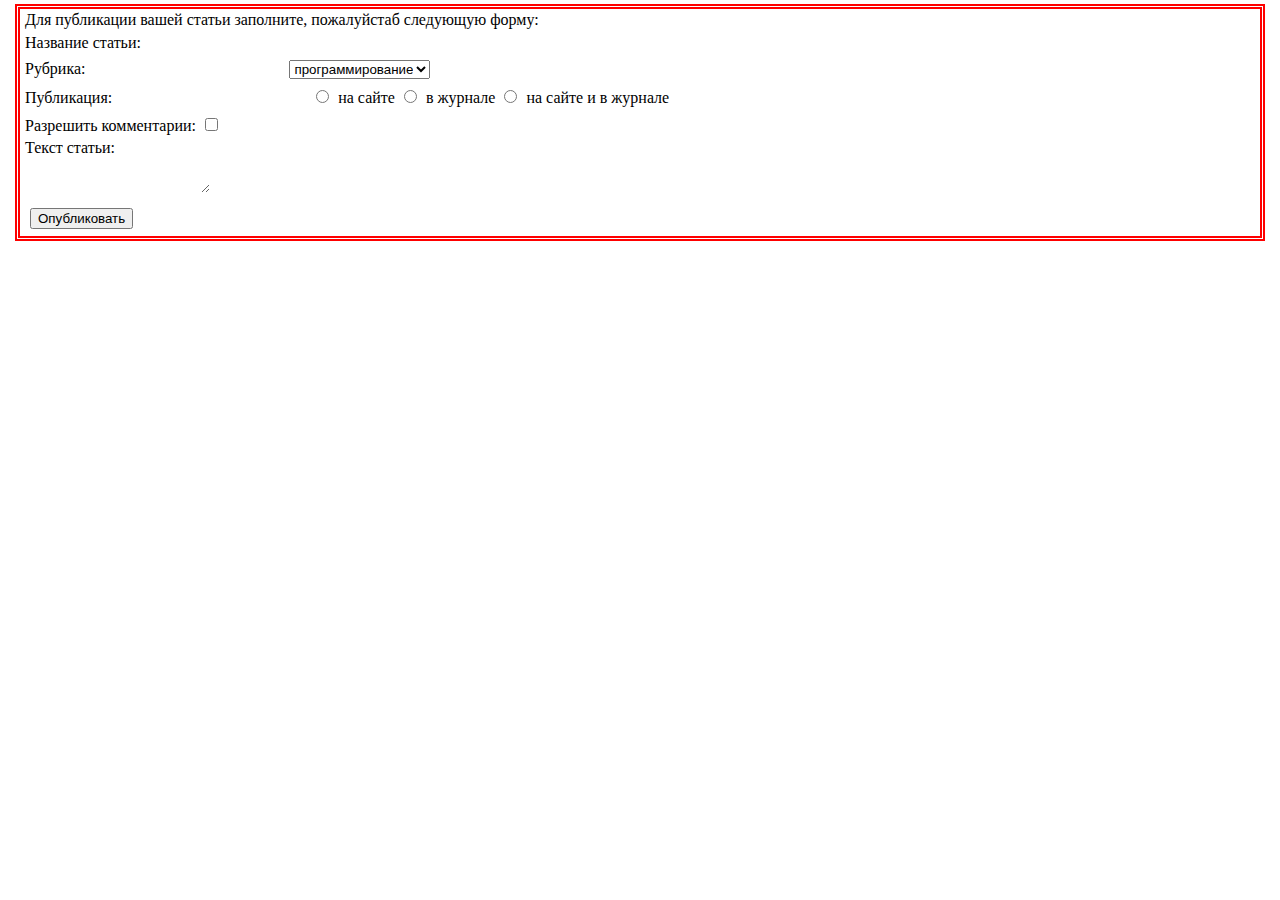
<file: index.html>
<!DOCTYPE html>
<html lang="en">

<head>
  <meta charset="UTF-8">
  <meta http-equiv="X-UA-Compatible" content="IE=edge">
  <meta name="viewport" content="width=device-width, initial-scale=1.0">
  <title>Form</title>
  <link rel="stylesheet" href="./css/style.css">
</head>

<body>
  <div class="main">
    <p>Для публикации вашей статьи заполните, пожалуйстаб следующую форму:</p>


    <form class="input">
      Название статьи:
      <input type="text" name="name" class="input">
    </form>
    <form>
      Рубрика:
      <input type="text" name="name" class="input">
      <select name="choice" id="choice">
        <option value="2">программирование</option>
        <option value="3">веб-сайты</option>
        <option value="1">язык</option>
      </select>
    </form>



    <form class="publication">
      Публикация: <input type="text" name="name" class="input">
      <input type="radio" class="publication__button" name="publication">
      на сайте
      <input type="radio" class="publication__button" name="publication">
      в журнале
      <input type="radio" class="publication__button" name="publication">
      на сайте и в журнале
    </form>

    <form class="coment">
      Разрешить комментарии:
      <input type="checkbox">
    </form>
    <form>
      <p class="article-text">Текст статьи:</p>
      <textarea name="post-text" class="text"></textarea>
    </form>
    <div class="btn">
      <button type="button" class="publication">Опубликовать</button>
    </div>

  </div>
</body>

</html>
</file>
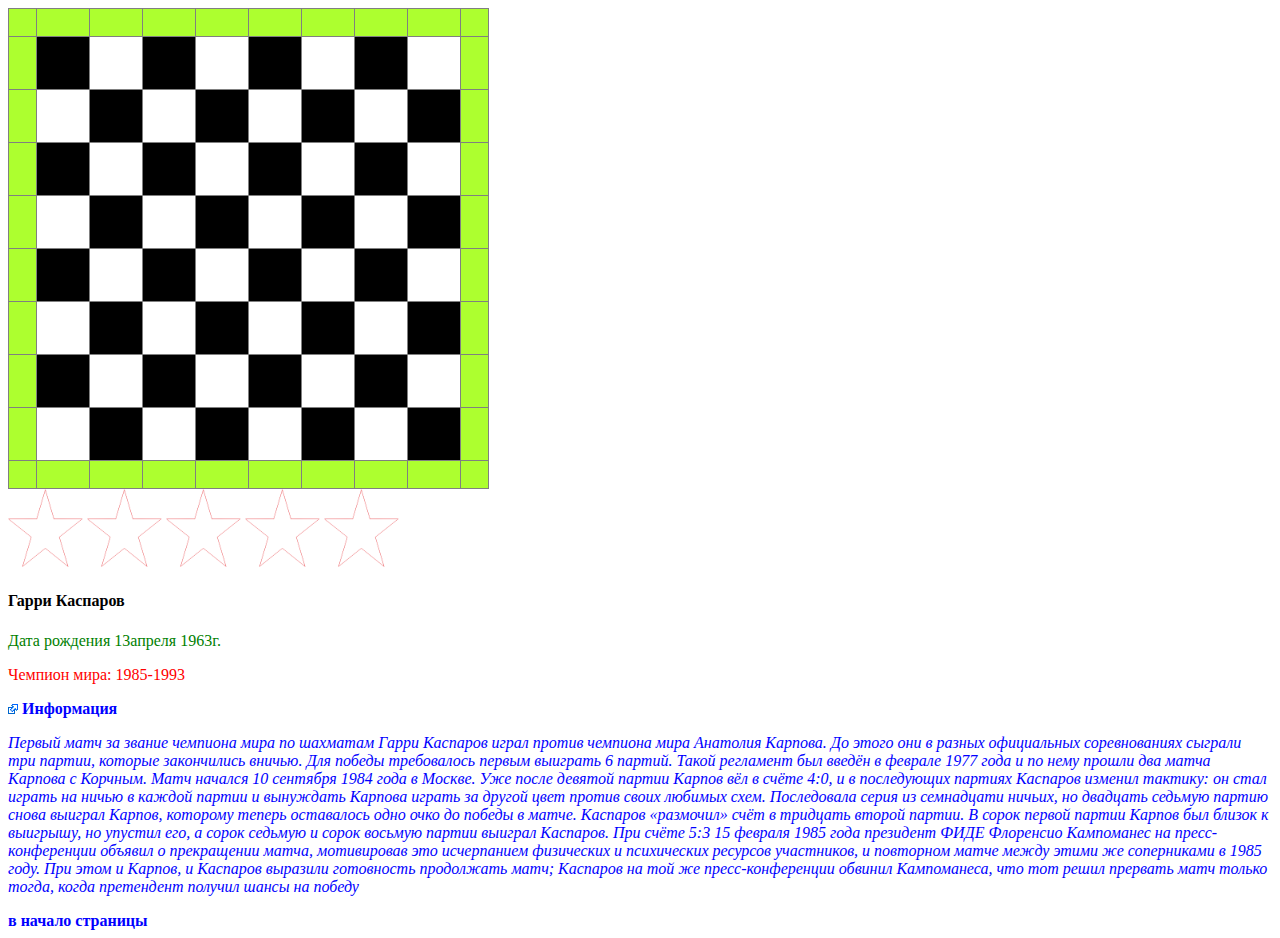
<file: chess/index.html>
<!DOCTYPE html>
<html>
  <head>
    <meta http-equiv="content-type" content="text/html; charset=utf-8" />
    <title>CHESS</title>
    <link rel="stylesheet" href="./css/style.css" />
  </head>
  <body>
     <table class="CHESS">
      <tr>
        <td></td>
        <td></td>
        <td></td>
        <td></td>
        <td></td>
        <td></td>
        <td></td>
        <td></td>
        <td></td>
        <td></td>
      </tr>
      <tr class="first">
        <td></td>
        <td></td>
        <td></td>
        <td></td>
        <td></td>
        <td></td>
        <td></td>
        <td></td>
        <td></td>
        <td></td>
      </tr>
      <tr class="second">
        <td></td>
        <td></td>
        <td></td>
        <td></td>
        <td></td>
        <td></td>
        <td></td>
        <td></td>
        <td></td>
        <td></td>
      </tr>
      <tr class="first">
        <td></td>
        <td></td>
        <td></td>
        <td></td>
        <td></td>
        <td></td>
        <td></td>
        <td></td>
        <td></td>
        <td></td>
      </tr>
      <tr class="second">
        <td></td>
        <td></td>
        <td></td>
        <td></td>
        <td></td>
        <td></td>
        <td></td>
        <td></td>
        <td></td>
        <td></td>
      </tr>
      <tr class="first">
        <td></td>
        <td></td>
        <td></td>
        <td></td>
        <td></td>
        <td></td>
        <td></td>
        <td></td>
        <td></td>
        <td></td>
      </tr>
      <tr class="second">
        <td></td>
        <td></td>
        <td></td>
        <td></td>
        <td></td>
        <td></td>
        <td></td>
        <td></td>
        <td></td>
        <td></td>
      </tr>
      <tr class="first">
        <td></td>
        <td></td>
        <td></td>
        <td></td>
        <td></td>
        <td></td>
        <td></td>
        <td></td>
        <td></td>
        <td></td>
      </tr>
      <tr class="second">
        <td></td>
        <td></td>
        <td></td>
        <td></td>
        <td></td>
        <td></td>
        <td></td>
        <td></td>
        <td></td>
        <td></td>
      </tr>
      <tr>
        <td></td>
        <td></td>
        <td></td>
        <td></td>
        <td></td>
        <td></td>
        <td></td>
        <td></td>
        <td></td>
        <td></td>
      </tr>
    </table>

    <div class="stars">
      <a href="#" class="star"> </a>
      <a href="#" class="star"> </a>
      <a href="#" class="star"> </a>
      <a href="#" class="star"> </a>
      <a href="#" class="star"> </a>
      </div>
      <main>
        <h4>
          Гарри Каспаров
        </h4>
        <p class="birthday">
          Дата рождения 13апреля 1963г.
        </p>
        <p>
      Чемпион мира: 1985-1993
        </p>
        <p class="infarmation">
         Информация 
        </p>
        <p class="infa">
          Первый матч за звание чемпиона мира по шахматам Гарри Каспаров играл против чемпиона мира Анатолия Карпова. До этого они в разных официальных соревнованиях сыграли три партии, которые закончились вничью. Для победы требовалось первым выиграть 6 партий. Такой регламент был введён в феврале 1977 года и по нему прошли два матча Карпова с Корчным. Матч начался 10 сентября 1984 года в Москве. Уже после девятой партии Карпов вёл в счёте 4:0, и в последующих партиях Каспаров изменил тактику: он стал играть на ничью в каждой партии и вынуждать Карпова играть за другой цвет против своих любимых схем. Последовала серия из семнадцати ничьих, но двадцать седьмую партию снова выиграл Карпов, которому теперь оставалось одно очко до победы в матче. Каспаров «размочил» счёт в тридцать второй партии. В сорок первой партии Карпов был близок к выигрышу, но упустил его, а сорок седьмую и сорок восьмую партии выиграл Каспаров. При счёте 5:3 15 февраля 1985 года президент ФИДЕ Флоренсио Кампоманес на пресс-конференции объявил о прекращении матча, мотивировав это исчерпанием физических и психических ресурсов участников, и повторном матче между этими же соперниками в 1985 году. При этом и Карпов, и Каспаров выразили готовность продолжать матч; Каспаров на той же пресс-конференции обвинил Кампоманеса, что тот решил прервать матч только тогда, когда претендент получил шансы на победу
        </p>
      </main>
      <a href="http://127.0.0.1:5500/chess/">в начало страницы</a>
      </body>
</html>
</file>
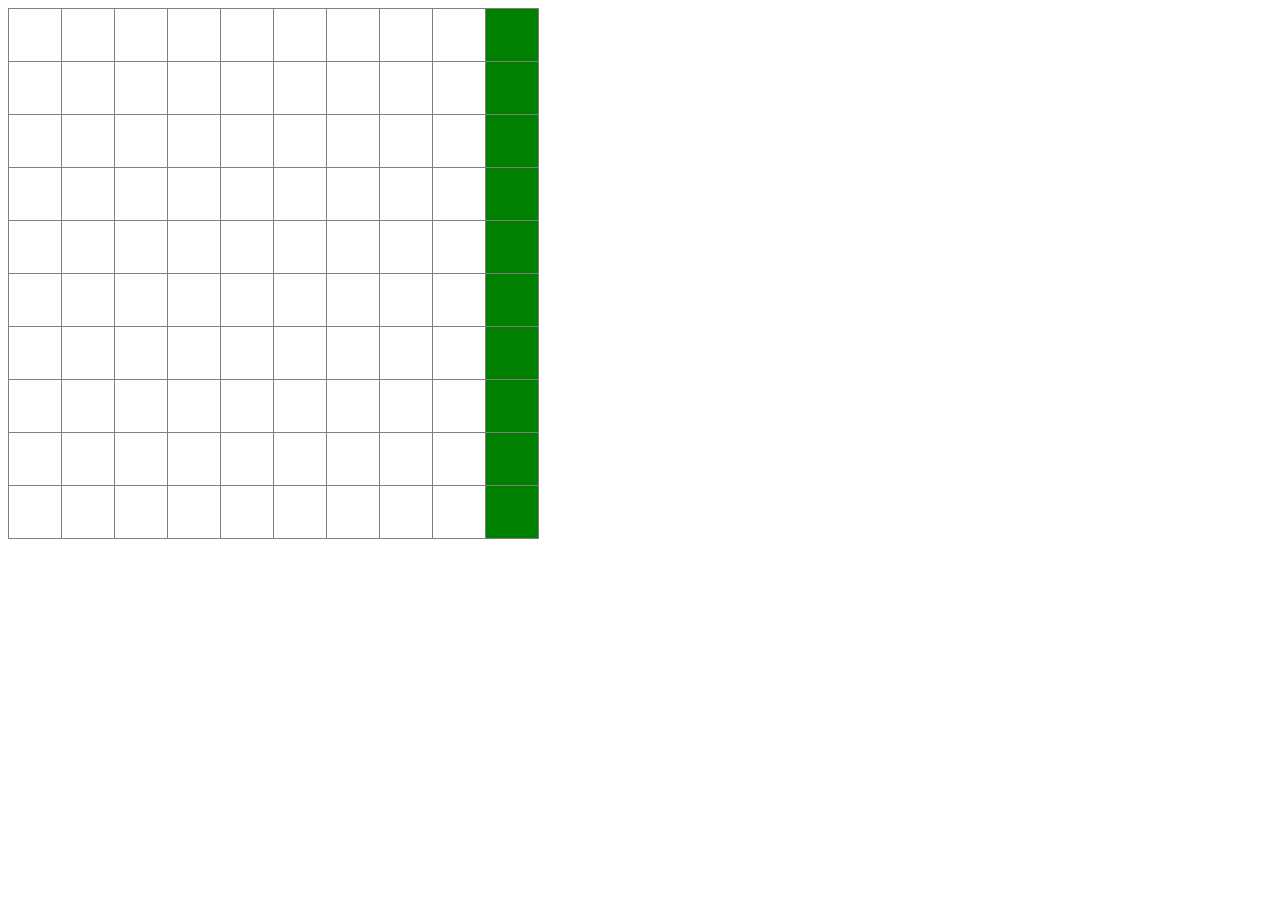
<file: homework/index.html>
<!DOCTYPE html>
<html lang="en">
<head>
  <meta charset="UTF-8">
  <meta http-equiv="X-UA-Compatible" content="IE=edge">
  <meta name="viewport" content="width=device-width, initial-scale=1.0">
  <title>Document</title>
  <link rel="stylesheet" href="/homework/css/style.css">
</head>
<body>
  <table class='CHESS'>
<tr>
  <td></td><td></td><td></td><td></td><td></td><td></td><td></td><td></td><td></td><td></td>
</tr>
<tr>
  <td></td><td></td><td></td><td></td><td></td><td></td><td></td><td></td><td></td><td></td>
</tr>
<tr>
  <td></td><td></td><td></td><td></td><td></td><td></td><td></td><td></td><td></td><td></td>
</tr>
<tr>
  <td></td><td></td><td></td><td></td><td></td><td></td><td></td><td></td><td></td><td></td>
</tr>
<tr>
  <td></td><td></td><td></td><td></td><td></td><td></td><td></td><td></td><td></td><td></td>
</tr>
<tr>
  <td></td><td></td><td></td><td></td><td></td><td></td><td></td><td></td><td></td><td></td>
</tr>
<tr>
  <td></td><td></td><td></td><td></td><td></td><td></td><td></td><td></td><td></td><td></td>
</tr>
<tr>
  <td></td><td></td><td></td><td></td><td></td><td></td><td></td><td></td><td></td><td></td>
</tr>
<tr>
  <td></td><td></td><td></td><td></td><td></td><td></td><td></td><td></td><td></td><td></td>
</tr>
<tr>
  <td></td><td></td><td></td><td></td><td></td><td></td><td></td><td></td><td></td><td></td>
</tr>
</table>
</body>
</html>
</file>
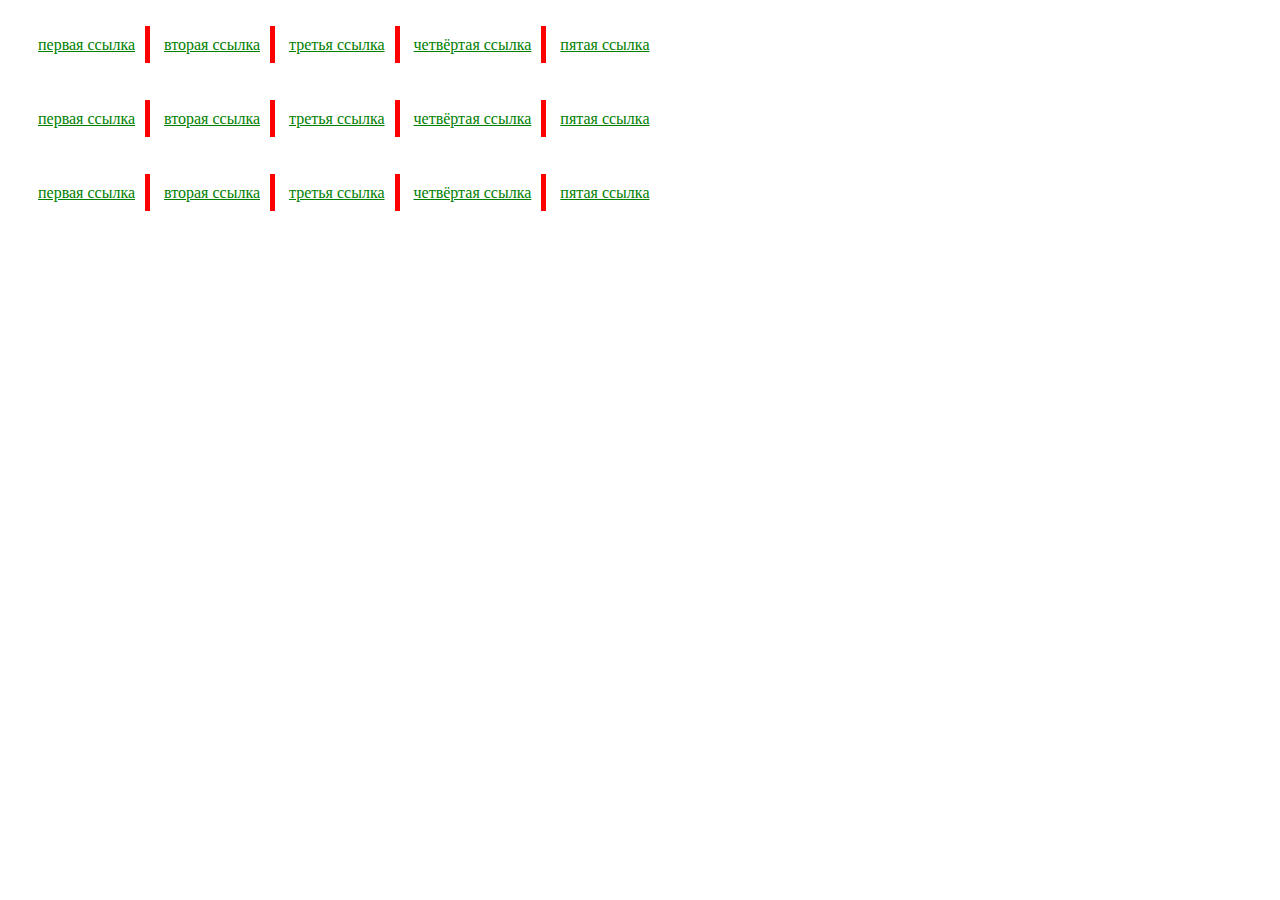
<file: homework_6/index.html>
<!DOCTYPE html>
<html lang="en">
  <head>
    <meta charset="UTF-8" />
    <meta http-equiv="X-UA-Compatible" content="IE=edge" />
    <meta name="viewport" content="width=device-width, initial-scale=1.0" />
    <title>homework 6</title>
    <link rel="stylesheet" href="./css/style.css" />
  </head>
  <body>
    <div >
    <ul class="first">
      <li>
        <a href="#">первая ссылка</a>
      </li>
      <li>
        <a href="#">вторая  ссылка</a>
      </li>
      <li>
        <a href="#">третья  ссылка</a>
      </li>
       <li>
        <a href="#">четвёртая  ссылка</a>
      </li>
     <li>
        <a href="#">пятая ссылка</a>
      </li>
    </ul>
    <ul>
      <li>
        <a href="#">первая ссылка</a>
      </li>
      <li>
        <a href="#">вторая  ссылка</a>
      </li>
      <li>
        <a href="#">третья  ссылка</a>
      </li>
       <li>
        <a href="#">четвёртая  ссылка</a>
      </li>
     <li>
        <a href="#">пятая ссылка</a>
      </li>
    </ul>
    <ul>
      <li>
        <a href="#">первая ссылка</a>
      </li>
      <li>
        <a href="#">вторая  ссылка</a>
      </li>
      <li>
        <a href="#">третья  ссылка</a>
      </li>
       <li>
        <a href="#">четвёртая  ссылка</a>
      </li>
     <li>
        <a href="#">пятая ссылка</a>
      </li>
    </ul>
    </div>
   </body>
</html>
</file>
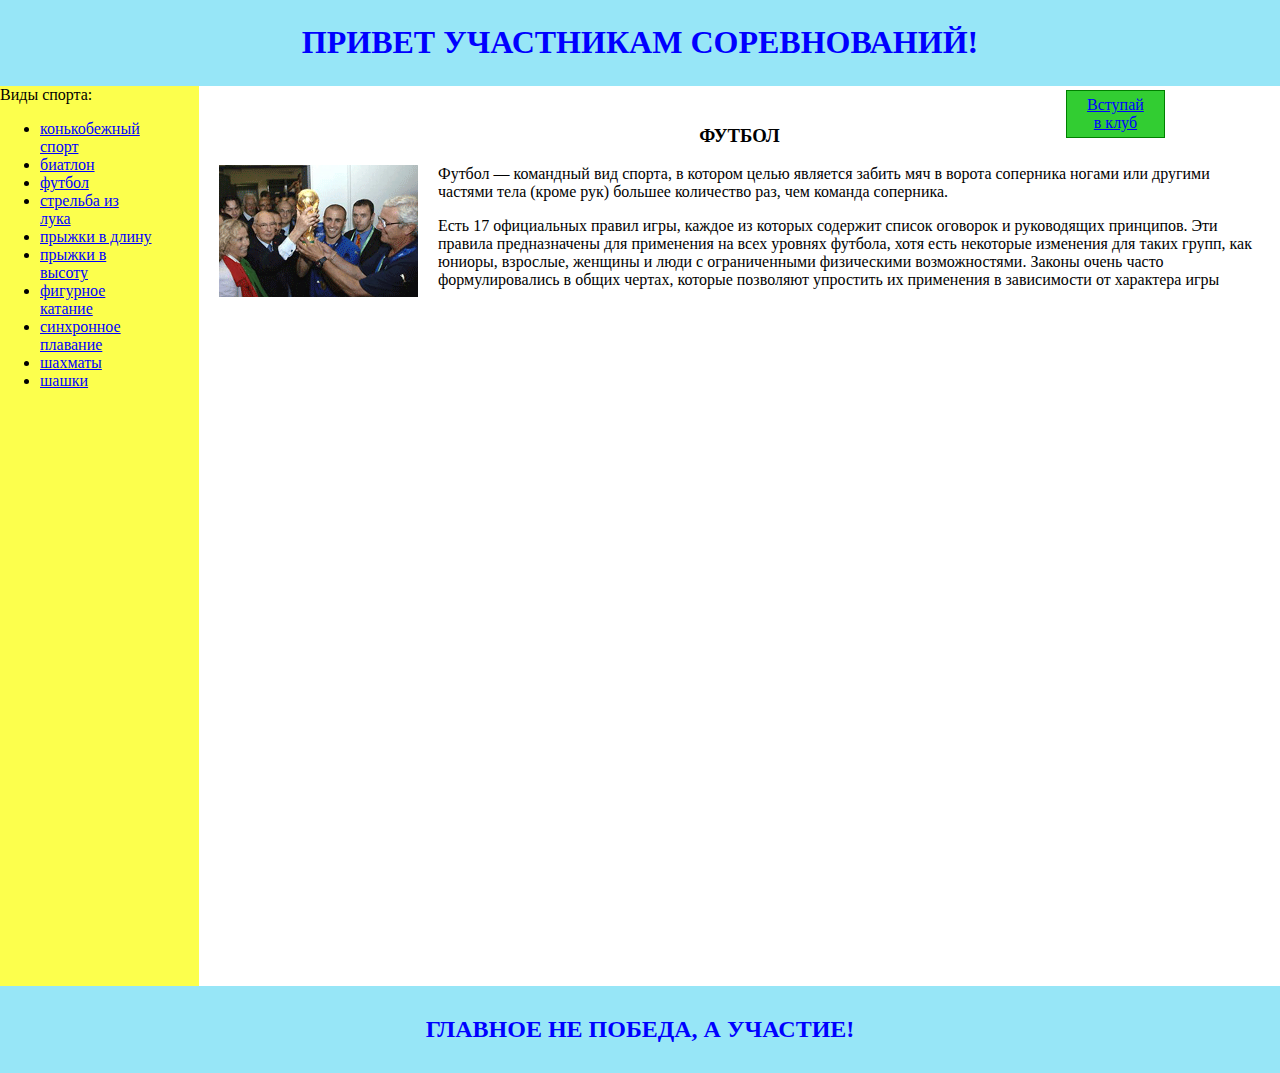
<file: layuot.block/index.html>
<!DOCTYPE html>
<html lang="en">
  <head>
    <meta charset="UTF-8" />
    <meta http-equiv="X-UA-Compatible" content="IE=edge" />
    <meta name="viewport" content="width=device-width, initial-scale=1.0" />
    <title>Football</title>
    <link rel="stylesheet" href="./css/style.css" />
  </head>
  <body>
    <div class="layout">
      <header class="header">
        <h1>ПРИВЕТ УЧАСТНИКАМ СОРЕВНОВАНИЙ!</h1>
      </header>

      <div class="wraooer">
        <div class="content">
        <div class="sidebar">
          <aside>
            Виды спорта:
            <ul>
              <li><a href="#">конькобежный спорт</a></li>
              <li><a href="#">биатлон</a></li>
              <li><a href="#">футбол</a></li>
              <li><a href="#">стрельба из лука</a></li>
              <li><a href="#">прыжки в длину</a></li>
              <li><a href="#">прыжки в высоту</a></li>
              <li><a href="#">фигурное катание</a></li>
              <li><a href="#">синхронное плавание</a></li>
              <li><a href="#">шахматы</a></li>
              <li><a href="#">шашки</a></li>
            </ul>
          </aside>
        </div>
        <main class="main">
          <h3 class="logo">ФУТБОЛ</h3>
          <img class="football" src="./img/Slice 1.jpg" alt="photo">
        <div class="text_football">
          <p >Футбол — командный вид спорта, в котором целью является забить мяч в
        ворота соперника ногами или другими частями тела (кроме рук) большее
        количество раз, чем команда соперника.</p>
        <p class="text">
          Есть 17 официальных правил игры, каждое из которых содержит список оговорок и руководящих принципов. Эти правила предназначены для применения на всех уровнях футбола, хотя есть некоторые изменения для таких групп, как юниоры, взрослые, женщины и люди с ограниченными физическими возможностями. Законы очень часто формулировались в общих чертах, которые позволяют упростить их применения в зависимости от характера игры
        </p>
        </div>
      </main>
      </div>
      </div>
      <footer class="footer">
        <h2>ГЛАВНОЕ НЕ ПОБЕДА, А УЧАСТИЕ!</h2>
      </footer>
    </div>
    <div class="club">
      <a href="">Вступай <br>
      в клуб</a>
    </div>
  </body>
</html>
</file>
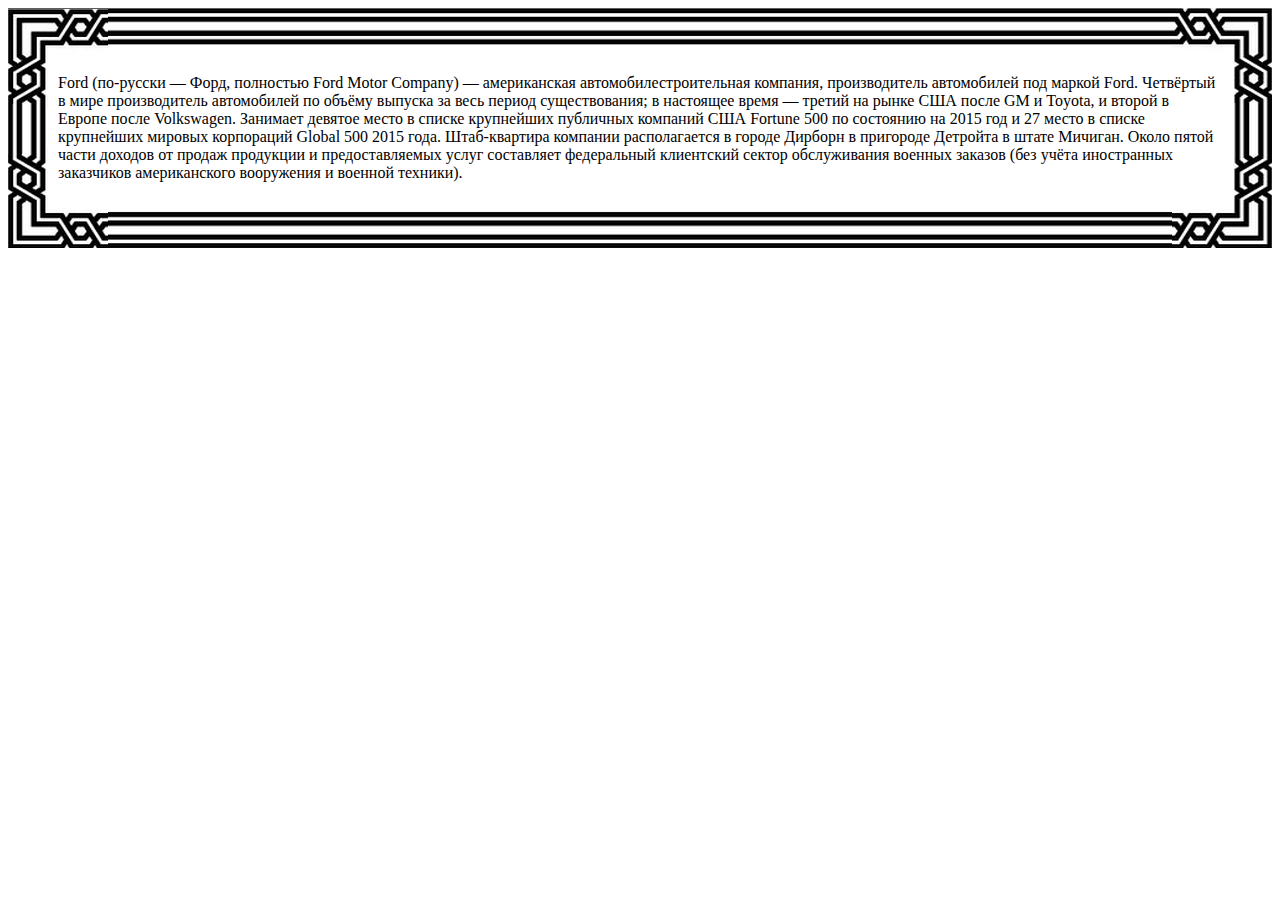
<file: rmka/index.html>
<!DOCTYPE html>
<html lang="en">
<head>
  <meta charset="UTF-8">
  <meta http-equiv="X-UA-Compatible" content="IE=edge">
  <meta name="viewport" content="width=device-width, initial-scale=1.0">
  <link rel="stylesheet" href="./css/style.css">
  <title>ramka</title>
  </head>
<body>
<div class="bakground">
<p>
Ford (по-русски — Форд, полностью Ford Motor Company) — американская автомобилестроительная компания, производитель автомобилей под маркой Ford. Четвёртый в мире производитель автомобилей по объёму выпуска за весь период существования; в настоящее время — третий на рынке США после GM и Toyota, и второй в Европе после Volkswagen. Занимает девятое место в списке крупнейших публичных компаний США Fortune 500 по состоянию на 2015 год и 27 место в списке крупнейших мировых корпораций Global 500 2015 года. Штаб-квартира компании располагается в городе Дирборн в пригороде Детройта в штате Мичиган. Около пятой части доходов от продаж продукции и предоставляемых услуг составляет федеральный клиентский сектор обслуживания военных заказов (без учёта иностранных заказчиков американского вооружения и военной техники).
</p>
</div>
</body>
</html>
</file>
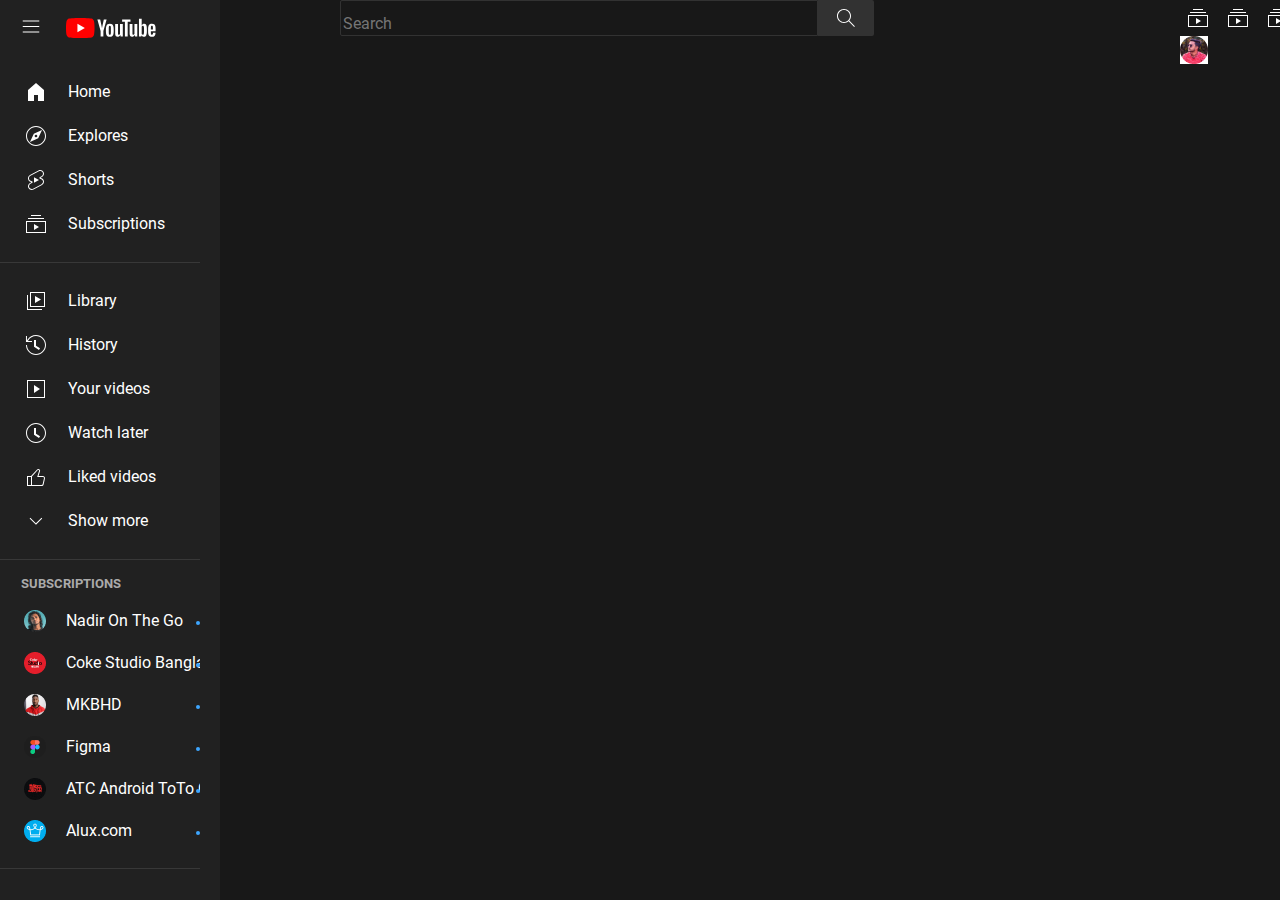
<file: web-bootcamp/index.html>
<!DOCTYPE html>
<html lang="en">
  <head>
    <meta charset="UTF-8" />
    <meta http-equiv="X-UA-Compatible" content="IE=edge" />
    <meta name="viewport" content="width=device-width, initial-scale=1.0" />
    <link
      rel="apple-touch-icon"
      sizes="180x180"
      href="./images/favicons/apple-touch-icon.png"
    />
    <link
      rel="icon"
      type="image/png"
      sizes="32x32"
      href="./images/favicons/favicon-32x32.png"
    />
    <link
      rel="icon"
      type="image/png"
      sizes="16x16"
      href="./images/favicons/favicon-16x16.png"
    />
    <link rel="manifest" href="/site.webmanifest" />
    <link rel="mask-icon" href="/safari-pinned-tab.svg" color="#5bbad5" />
    <meta name="msapplication-TileColor" content="#da532c" />
    <meta name="theme-color" content="#ffffff" />
    <title>YouTube</title>
    <link rel="stylesheet" href="./css/styles.css" />
  </head>

  <body>
    <div class="layout" id="">
      <aside class="sidebar">
        <div class="logo-wrapper">
          <button class="hambarger">
            <img src="./images/icons/hambarger.svg" alt="hambarger" />
          </button>
          <a href="/" class="logo">
            <img src="./images/icons/Youtube logo.svg" alt="logo" />
          </a>
        </div>
        <div class="menu-bar">
          <nav>
            <ul class="menu-items">
              <li>
                <a href="/"><img src="./images/icons/home.svg" /> Home</a>
              </li>
              <li>
                <a href="/"
                  ><img src="./images/icons/explore.svg" /> Explores</a
                >
              </li>
              <li>
                <a href="/"><img src="./images/icons/shorts.svg" /> Shorts</a>
              </li>
              <li>
                <a href="/"
                  ><img src="./images/icons/subscription.svg" />
                  Subscriptions</a
                >
              </li>
            </ul>
            <ul class="menu-items">
              <li>
                <a href="/"><img src="./images/icons/library.svg" /> Library</a>
              </li>
              <li>
                <a href="/"><img src="./images/icons/history.svg" /> History</a>
              </li>
              <li>
                <a href="/"
                  ><img src="./images/icons/your_video.svg" /> Your videos</a
                >
              </li>
              <li>
                <a href="/"
                  ><img src="./images/icons/watch_later.svg" /> Watch later</a
                >
              </li>
              <li>
                <a href="/"
                  ><img src="./images/icons/liked.svg" /> Liked videos</a
                >
              </li>
              <li>
                <a href="/"
                  ><img src="./images/icons/down_arrow.svg" /> Show more</a
                >
              </li>
            </ul>
            <h3 class="menu-title">SUBSCRIPTIONS</h3>
            <ul class="menu-items menu-items-subscriptions">
              <li>
                <a href="/"
                  ><img src="./images/icons/Ellipse 1.png" /> Nadir On The Go</a
                >
              </li>
              <li>
                <a href="/"
                  ><img src="./images/icons/Ellipse 3.png" /> Coke Studio
                  Bangla</a
                >
              </li>
              <li>
                <a href="/"
                  ><img src="./images/icons/Ellipse 1 (1).png" /> MKBHD</a
                >
              </li>
              <li>
                <a href="/"
                  ><img src="./images/icons/Ellipse 1 (2).png" /> Figma</a
                >
              </li>
              <li>
                <a href="/"
                  ><img src="./images/icons/Ellipse 1 (3).png" /> ATC Android
                  ToTo Csdjfn dsds ds sd f</a
                >
              </li>
              <li>
                <a href="/"
                  ><img src="./images/icons/Ellipse 1 (4).png" /> Alux.com</a
                >
              </li>
            </ul>
          </nav>
        </div>
      </aside>
      <div class="content">
        <header class="header">
          <a href="/" class="header__logo">
            <img src="./images/icons/Youtube logo.svg" alt="logo" />
          </a>
          <div class="flex-container">
            <form class="search-form">
                <input
                  type="text"
                  class="search-form__input"
                  name="search"
                  placeholder="Search"
                />
                <button type="submit" class="search-form__search-button">
                  <svg
                    width="18"
                    height="18"
                    viewBox="0 0 18 18"
                    fill="none"
                    xmlns="http://www.w3.org/2000/svg"
                  >
                    <path
                      d="M17.87 17.17L12.28 11.58C13.35 10.35 14 8.75 14 7C14 3.13 10.87 0 7 0C3.13 0 0 3.13 0 7C0 10.87 3.13 14 7 14C8.75 14 10.35 13.35 11.58 12.29L17.17 17.88L17.87 17.17ZM7 13C3.69 13 1 10.31 1 7C1 3.69 3.69 1 7 1C10.31 1 13 3.69 13 7C13 10.31 10.31 13 7 13Z"
                      fill="white"
                    />
                  </svg>
                </button>
              </form>
          </div>
          
               <div class="header__controls">
            <button class="icon__button">
              <svg
                width="24"
                height="24"
                viewBox="0 0 24 24"
                fill="none"
                xmlns="http://www.w3.org/2000/svg"
              >
                <path
                  d="M10 18V12L15 15L10 18ZM17 3H7V4H17V3ZM20 6H4V7H20V6ZM22 9H2V21H22V9ZM3 10H21V20H3V10Z"
                  fill="white"
                />
              </svg>
            </button>
            <button class="icon__button">
              <svg
                width="24"
                height="24"
                viewBox="0 0 24 24"
                fill="none"
                xmlns="http://www.w3.org/2000/svg"
              >
                <path
                  d="M10 18V12L15 15L10 18ZM17 3H7V4H17V3ZM20 6H4V7H20V6ZM22 9H2V21H22V9ZM3 10H21V20H3V10Z"
                  fill="white"
                />
              </svg>
            </button>
            <button class="icon__button">
              <svg
                width="24"
                height="24"
                viewBox="0 0 24 24"
                fill="none"
                xmlns="http://www.w3.org/2000/svg"
              >
                <path
                  d="M10 18V12L15 15L10 18ZM17 3H7V4H17V3ZM20 6H4V7H20V6ZM22 9H2V21H22V9ZM3 10H21V20H3V10Z"
                  fill="white"
                />
              </svg>
            </button>

            <div class="my-profile">
                <a href="#">
                    <img src="./images/icons/Profile.jpg" alt="profile">
                </a>

            </div>
          
          </div>
        </header>
        <div class="tag-filters"></div>
        <main class="main main"></main>
      </div>
    </div>
  </body>
</html>
</file>
<file: css/style.css>
*{
  margin:2px 5px 2px 5px;
  
}

.input {
  border: none;
}

.main {
  display: flex;
  flex-direction: column;
  border: double red 5px;
}


.text{
border: none;
}


.publication{

margin:5px;
}

.article-text{
  margin: 0;
}

@media (max-width:768px){
 .publication{
width: 105px;
  }
}
</file>
<file: chess/css/style.css>
table.CHESS {
  border-collapse: collapse;
}

table.CHESS td {
  width: 50px;
  height: 50px;
  border: solid gray 1px;
}

table.CHESS tr td:first-child {
  width: 25px;
  background-color: greenyellow;
}

table.CHESS tr:first-child td {
  height: 25px;
  background-color: greenyellow;
}

table.CHESS tr:last-child td {
  height: 25px;
  background-color: greenyellow;
}
table.CHESS tr td:last-child {
  width: 25px;
  background-color: greenyellow;
}

.first :nth-child(even){
background-color: black;
}
.second :nth-child(odd){
  background-color:black;
}


.star{
background: url('../img/star0.png');
display:inline-block;
width: 75px;
height: 78px;
}

.star:hover,
.star:hover ~ .star,
.star:checked ~.star:hover{
background: url('../img/star1.png');
	
 }

.infarmation::before{
content: url(../img/extref.png);
}

.infarmation{
font-weight: bold;
}

main h4 p{
  color:green;
}
 p + p + p{
  color: blue;  
}
 .birthday{
  color: green;
 }
  p + p {
  color:red;  
  }

  a{
  color: blue;
  font-weight:bold;
  text-decoration: none;
  }
  .infa{
    font-family:'Times New Roman';
    font-style: italic;
  }
</file>
<file: homework/css/style.css>
table.CHESS
  {
    border-collapse: collapse;
    
  }

  table.CHESS td
  {
    width: 50px;
    height: 50px;
    border: solid gray 1px;
  }
  td:last-child{
    background-color: green;
  }
</file>
<file: homework_6/css/style.css>
li{
  list-style-type: none;
   display:inline;

}
a {
  color: green;
  border-right: solid red 5px ;
  padding: 10px;
  }
 ul{
  padding: 20px;
 }
 
li:last-child a{
border:none;
 }
</file>
<file: layuot.block/css/style.css>
* {
  box-sizing: border-box;
}
body {
  height: 0;
  margin: 0;
}
.layout {
  display: flex;
  flex-direction: column;
  flex-wrap: wrap;
}

.header {
  background-color: #97e6f7;
  color: blue;
  text-align: center;
  padding: 3px;
}

.sidebar {
  background-color: #fcff4d;
  padding-right: 47px;
  width: 200px;
  max-width: 200px;
}

.wrapper {
  flex: 1 1 auto;
}
.content {
  display: flex;

  min-height: 100vh;
}

.footer {
  flex-wrap: wrap;
  background-color: #97e6f7;
  text-align: center;
  color: blue;
  padding: 10px;
}

.main {
  padding: 20px;
  width: 85%;
}

.football {
  float: left;
  padding: 0px;
  margin-right: 20px;
}
.text {
  clear: none;
}

.logo {
  text-align: center;
}

a {
  color: blue;
}
.club {
  position: fixed;
  background-color: limegreen;
  border: solid 1px green;
  padding: 5px 20px;
  text-align: center;
  top:10% ;
  right: 9%;
  
}

@media (max-width: 576px) {
  .content {
    flex-wrap: wrap;
  }
}

@media (max-width: 320px) {
  .sidebar {
    flex-wrap: wrap;
    width: 100wh;
    min-width: 100vh;
    
  }
}
</file>
<file: rmka/css/style.css>
.bakground {
   background: 
  url('../img/Slice\ 1.png') no-repeat left top,
  url('../img/Slice\ 2.png') no-repeat right top,
  url('../img/Slice\ 3.png') no-repeat left bottom,
  url('../img/Slice\ 4.png') no-repeat right bottom,
  url('../img/Slice\ 6.png') repeat-x top,
  url('../img/Slice\ 7.png') repeat-x bottom,
  url('../img/Slice\ 8.png') repeat-y left,
  url('../img/Slice\ 9.png') repeat-y right;
padding: 50px;
  }
</file>
<file: web-bootcamp/css/styles.css>
@import url('./libs/normalize.css');
@import url('./global.css');
@import url('./uitils/flex.css');
@import url('./components/header.css');
@import url('./components/sidebar.css');
@import url('./components/layout.css');
@import url('./components/icon__button.css');
@import url('./components/search-form.css');
</file>
